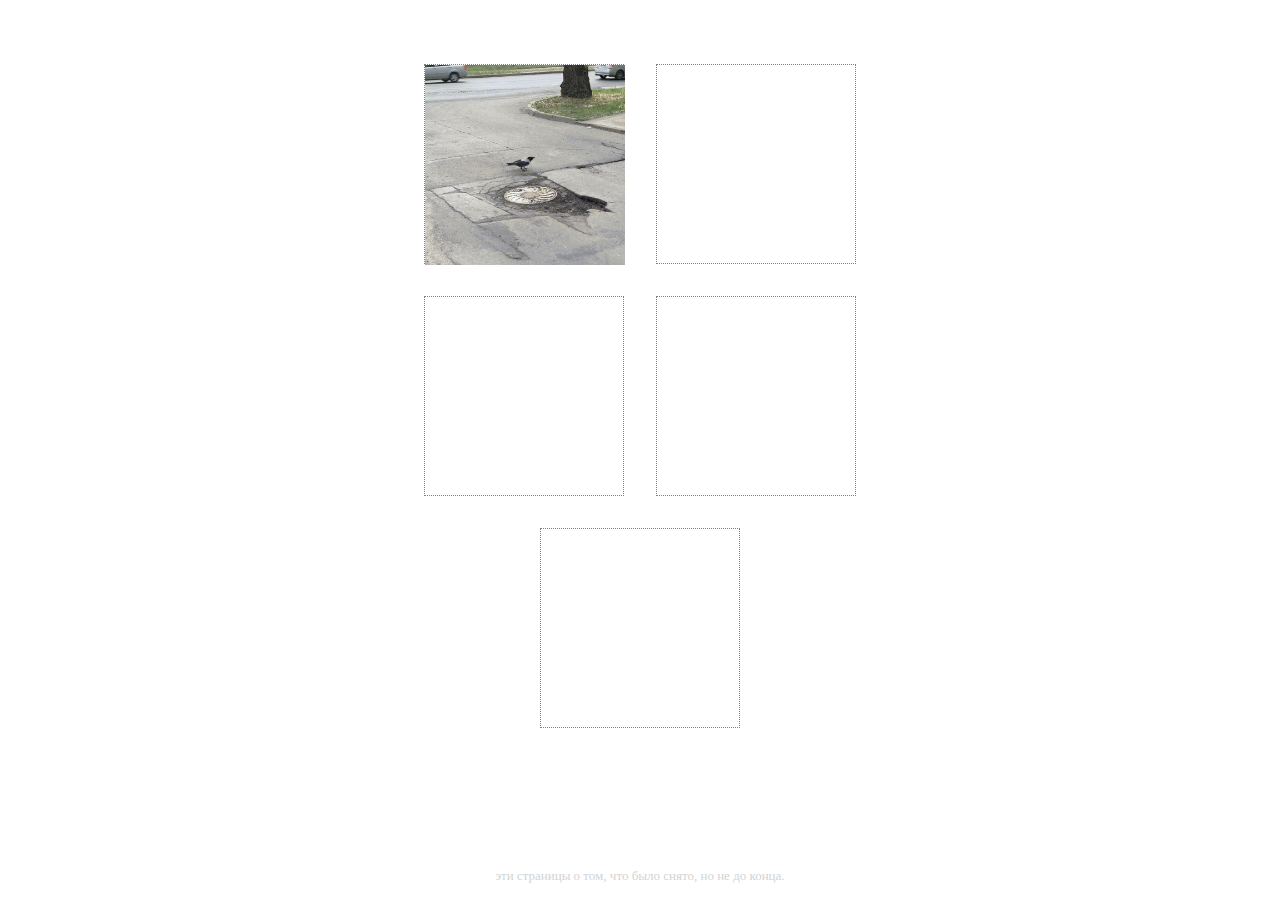
<file: index.html>
<!DOCTYPE html>
<html lang="ru">
    <head>
        <title>это страница</title>
        <link rel="stylesheet" href="./style.css">

        <style>
            .content {
                padding: 64px;
                gap: 32px;
            }
        </style>
    </head>
    <body>
        <div class="content container wrap">
            <div class="placeholder">
                <a href="./crow.html"><img src="./img/video.png" alt="ворона"></a>
            </div>
            <div class="placeholder"></div>
            <div class="placeholder"></div>
            <div class="placeholder"></div>
            <div class="placeholder"></div>
        </div>
        <div class="footer container">
            эти страницы о том, что было снято, но не до конца.
        </div>
    </body>
</html>
</file>
<file: style.css>
* {
    box-sizing: border-box;
}

body {
    margin: 0 20%;
    height: 100vh;

    display: flex;
    flex-direction: column;

    justify-content: space-between;
}

.container {
    display: flex;
}

.column {
    flex-direction: column;
}

.wrap {
    flex-wrap: wrap;
}

.content img {
    min-width: 200px;
    max-width: 50%;
    padding: 32px;
}

.content .text {
    max-width: 50%;
}

.content {
    align-items: center;
    justify-content: center;
}

.footer {
    justify-content: center;

    padding: 16px;
    font-size: small;
    color: lightgray;
}

.placeholder {
    border: 1px dotted gray;
    width: 200px;
    height: 200px;
}

.placeholder img {
    width: inherit;
    padding: 0;
}
</file>
